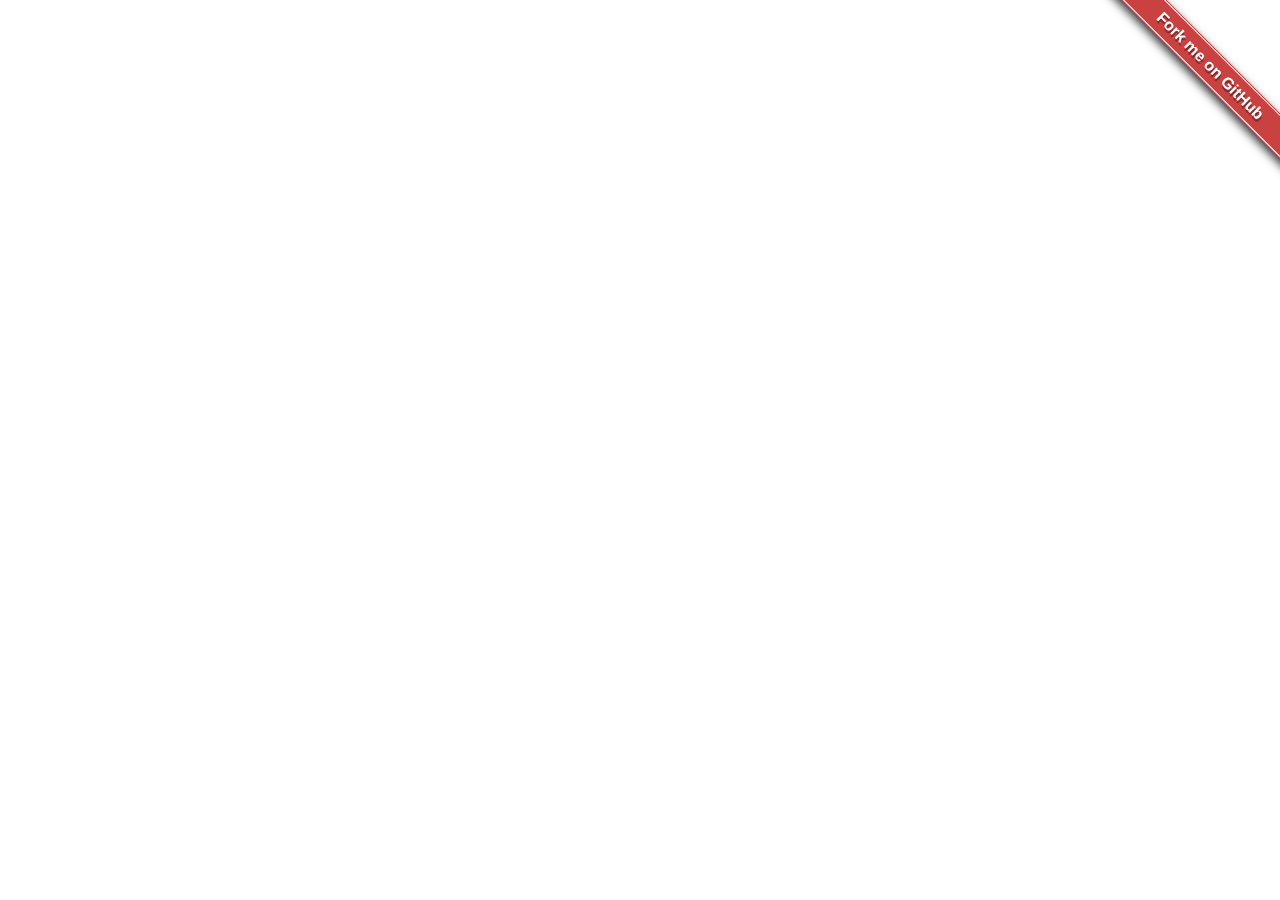
<file: Project/leaflet-locatecontrol-gh-pages/demo_mapbox/index.html>
<!DOCTYPE html>
<html>
  <head>
    <title>Demo Leaflet.Locate - Mapbox.js</title>
    <meta charset="utf-8" />
    <meta content="width=device-width,initial-scale=1.0" name="viewport" />

    <link rel="stylesheet" href="https://api.mapbox.com/mapbox.js/v3.3.1/mapbox.css" />
    <link rel="stylesheet" href="../dist/L.Control.Locate.mapbox.min.css" />
    <link rel="stylesheet" href="../demo/style.css" />
  </head>

  <body>
    <div id="map"></div>
    <div id="forkmeongithub"><a href="https://github.com/domoritz/leaflet-locatecontrol" target="_blank">Fork me on GitHub</a></div>

    <script src="https://api.mapbox.com/mapbox.js/v3.3.1/mapbox.js"></script>
    <script src="../src/L.Control.Locate.js"></script>
    <script src="script.js"></script>
  </body>
</html>
</file>
<file: Project/leaflet-locatecontrol-gh-pages/demo/style.css>
html,
body {
  padding: 0;
  margin: 0;
}

#map {
  position: absolute;
  width: 100%;
  height: 100%;
}

/*
   The part below is for a fancy "Fork me on GitHub" ribbon in the top right corner.
   It was created with the help of https://github.com/codepo8/css-fork-on-github-ribbon.
*/

#forkmeongithub a {
  background: #bb1111cc;
  color: #fff;
  font-family: arial, sans-serif;
  font-size: 1rem;
  font-weight: bold;
  text-align: center;
  text-decoration: none;
  text-shadow: 2px 2px #00000055;
  line-height: 1.4rem;
  padding: 5px 40px;
  top: -150px;
}

#forkmeongithub a:hover {
  background: #333388bb;
}

#forkmeongithub a::before,
#forkmeongithub a::after {
  content: "";
  width: 100%;
  display: block;
  position: absolute;
  top: 1px;
  left: 0;
  height: 1px;
  background: #fff;
}

#forkmeongithub a::after {
  bottom: 1px;
  top: auto;
}

@media screen and (min-width: 800px) {
  #forkmeongithub {
    position: fixed;
    display: block;
    top: -10px;
    right: -10px;
    width: 200px;
    overflow: hidden;
    height: 200px;
    z-index: 9999;
  }
  #forkmeongithub a {
    width: 200px;
    position: absolute;
    top: 60px;
    right: -60px;
    transform: rotate(45deg);
    box-shadow: 4px 4px 10px rgba(0, 0, 0, 0.8);
  }
}
</file>
<file: Project/leaflet-locatecontrol-gh-pages/dist/L.Control.Locate.mapbox.min.css>
.leaflet-control-locate a{cursor:pointer}.leaflet-control-locate a .leaflet-control-locate-location-arrow{display:inline-block;width:16px;height:16px;margin:7px;background-image:url('data:image/svg+xml;charset=UTF-8,<svg xmlns="http://www.w3.org/2000/svg" viewBox="0 0 512 512"><path fill="black" d="M445 4 29 195c-48 23-32 93 19 93h176v176c0 51 70 67 93 19L508 67c16-38-25-79-63-63z"/></svg>')}.leaflet-control-locate a .leaflet-control-locate-spinner{display:inline-block;width:16px;height:16px;margin:7px;background-image:url('data:image/svg+xml;charset=UTF-8,<svg xmlns="http://www.w3.org/2000/svg" viewBox="0 0 512 512"><path fill="black" d="M304 48a48 48 0 1 1-96 0 48 48 0 0 1 96 0zm-48 368a48 48 0 1 0 0 96 48 48 0 0 0 0-96zm208-208a48 48 0 1 0 0 96 48 48 0 0 0 0-96zM96 256a48 48 0 1 0-96 0 48 48 0 0 0 96 0zm13 99a48 48 0 1 0 0 96 48 48 0 0 0 0-96zm294 0a48 48 0 1 0 0 96 48 48 0 0 0 0-96zM109 61a48 48 0 1 0 0 96 48 48 0 0 0 0-96z"/></svg>');animation:leaflet-control-locate-spin 2s linear infinite}.leaflet-control-locate.active a .leaflet-control-locate-location-arrow{background-image:url('data:image/svg+xml;charset=UTF-8,<svg xmlns="http://www.w3.org/2000/svg" viewBox="0 0 512 512"><path fill="rgb(32, 116, 182)" d="M445 4 29 195c-48 23-32 93 19 93h176v176c0 51 70 67 93 19L508 67c16-38-25-79-63-63z"/></svg>')}.leaflet-control-locate.following a .leaflet-control-locate-location-arrow{background-image:url('data:image/svg+xml;charset=UTF-8,<svg xmlns="http://www.w3.org/2000/svg" viewBox="0 0 512 512"><path fill="rgb(252, 132, 40)" d="M445 4 29 195c-48 23-32 93 19 93h176v176c0 51 70 67 93 19L508 67c16-38-25-79-63-63z"/></svg>')}.leaflet-touch .leaflet-bar .leaflet-locate-text-active{width:100%;max-width:200px;text-overflow:ellipsis;white-space:nowrap;overflow:hidden;padding:0 10px}.leaflet-touch .leaflet-bar .leaflet-locate-text-active .leaflet-locate-icon{padding:0 5px 0 0}.leaflet-control-locate-location circle{animation:leaflet-control-locate-throb 4s ease infinite}@keyframes leaflet-control-locate-throb{0%{stroke-width:1}50%{stroke-width:3;transform:scale(0.8, 0.8)}100%{stroke-width:1}}@keyframes leaflet-control-locate-spin{0%{transform:rotate(0deg)}100%{transform:rotate(360deg)}}.leaflet-control-locate a .leaflet-control-locate-location-arrow,.leaflet-control-locate a .leaflet-control-locate-spinner{margin:5px}/*# sourceMappingURL=L.Control.Locate.mapbox.min.css.map */
</file>
